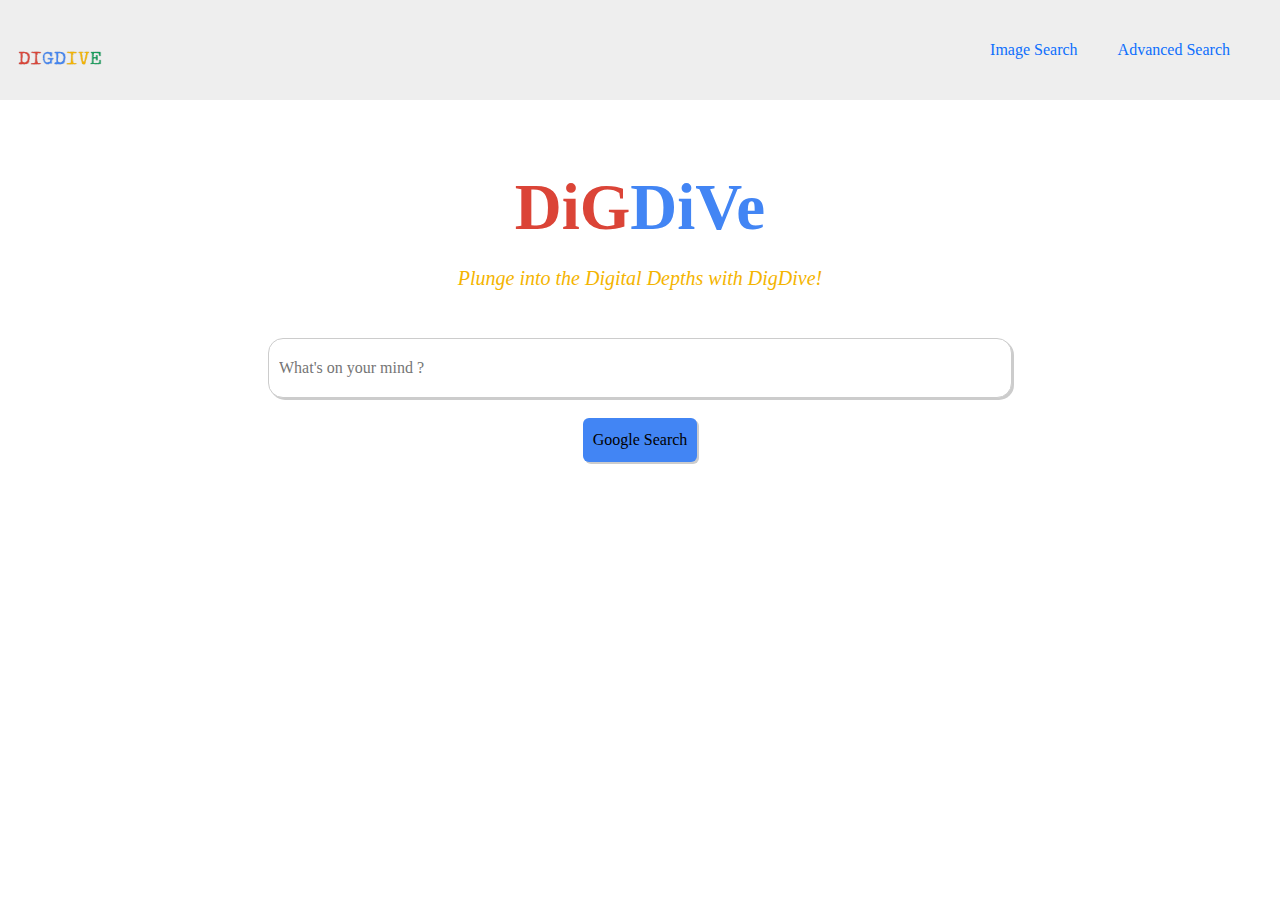
<file: index.html>
<!DOCTYPE html>
<html lang="en">
    <head>
        
        <meta charset="UTF-8">
        <meta name="viewport" content="width=device-width, initial-scale=1.0">
        <link rel="stylesheet" href="styles.css">
        <link href="https://cdn.jsdelivr.net/npm/bootstrap@5.3.3/dist/css/bootstrap.min.css" rel="stylesheet" integrity="sha384-QWTKZyjpPEjISv5WaRU9OFeRpok6YctnYmDr5pNlyT2bRjXh0JMhjY6hW+ALEwIH" crossorigin="anonymous">
        <title>Search</title>
    <style>
     
    </style>
    </head>
    <header>
        <nav class="navbar col-12">
            <img src="images/log.png" width="120px" height="100px">
            <div class="menu-toggle">
                <div class="hamburger"></div>
                <div class="hamburger"></div>
                <div class="hamburger"></div>
            </div>
            <ul class="menu">
                <li><a href="image.html">Image Search</a></li>
                <li><a href="advanced.html">Advanced Search</a></li>
            </ul>
        </nav>
    </header>
    <body>
        <div class="banner col-12 mt-5 mb-5">
            <h1><span class="dig">DiG</span><span class="dive">DiVe</span></h1>
            <div class="cursor"></div>
            <h5><em>Plunge into the Digital Depths with DigDive!</em></h5>
            
            
        </div>
       <div class="container col-12">
        <form action="https://google.com/search" class="col-12">
            <input type="text" name="q" placeholder="What's on your mind ?" id="q" class="col-8">
            <input type="submit" value="Google Search" class="btn btn-warning" id="sb">
            
        </form>
</div>
    </body>
    <script>
        document.querySelector('.menu-toggle').addEventListener('click', function() {
    document.querySelector('.menu').classList.toggle('show-menu');
});

    </script>
    <script src="https://cdn.jsdelivr.net/npm/bootstrap@5.3.3/dist/js/bootstrap.bundle.min.js" integrity="sha384-YvpcrYf0tY3lHB60NNkmXc5s9fDVZLESaAA55NDzOxhy9GkcIdslK1eN7N6jIeHz" crossorigin="anonymous"></script>
</html>
</file>
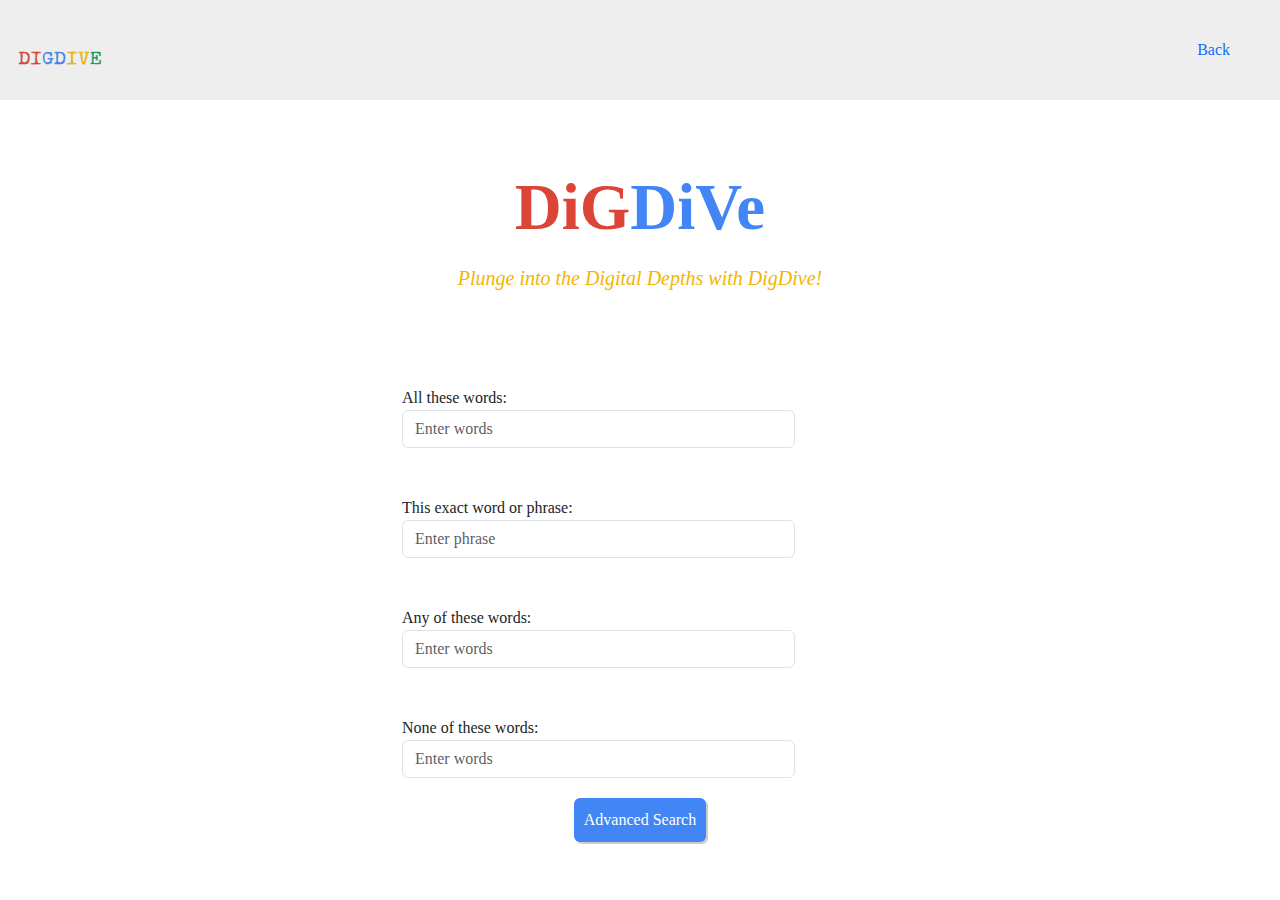
<file: advanced.html>
<!DOCTYPE html>
<html lang="en">
    <head>
        <meta charset="UTF-8">
        <meta name="viewport" content="width=device-width, initial-scale=1.0">
        <link rel="stylesheet" href="styles.css">
        <link href="https://cdn.jsdelivr.net/npm/bootstrap@5.3.3/dist/css/bootstrap.min.css" rel="stylesheet" integrity="sha384-QWTKZyjpPEjISv5WaRU9OFeRpok6YctnYmDr5pNlyT2bRjXh0JMhjY6hW+ALEwIH" crossorigin="anonymous">
        <title>Search</title>
    <style>
     
    </style>
    </head>
    <header>
        <nav class="navbar col-12">
            <img src="images/log.png" width="120px" height="100px">
            <div class="menu-toggle">
                <div class="hamburger"></div>
                <div class="hamburger"></div>
                <div class="hamburger"></div>
            </div>
            <ul class="menu">
                <li><a href="index.html">Back</a></li>
               
            </ul>
        </nav>
    </header>
    <body>
        <div class="banner col-12 mt-5 mb-5">
            <h1><span class="dig">DiG</span><span class="dive">DiVe</span></h1>
            <div class="cursor"></div>
            <h5><em>Plunge into the Digital Depths with DigDive!</em></h5>
            
            
        </div>
        <div class="container">
            <div class="row">
                <div class="col-md-12">
                    <form action="https://www.google.com/search" method="GET" target="_blank">
                        <div class="row">
                            <div class="col-md-10 mt-5">
                                <label for="allWords">All these words:</label>
                                <input type="text" id="allWords" name="as_q" placeholder="Enter words" class="form-control">
                            </div>
                            <div class="col-md-10 mt-5">
                                <label for="exactPhrase">This exact word or phrase:</label>
                                <input type="text" id="exactPhrase" name="as_epq" placeholder="Enter phrase" class="form-control">
                            </div>
                        </div>
                        <div class="row">
                            <div class="col-md-10 mt-5">
                                <label for="anyWords">Any of these words:</label>
                                <input type="text" id="anyWords" name="as_oq" placeholder="Enter words" class="form-control">
                            </div>
                            <div class="col-md-10 mt-5">
                                <label for="noneWords">None of these words:</label>
                                <input type="text" id="noneWords" name="as_eq" placeholder="Enter words" class="form-control">
                            </div>
                        </div>
                        <div class="row">
                            <div class="col-6">
                                <input type="submit" value="Advanced Search" class="btn btn-primary" id="sb">
                            </div>
                        </div>
                    </form>
                </div>
            </div>
        </div>
        
        
    </body>
    <script>
        document.querySelector('.menu-toggle').addEventListener('click', function() {
    document.querySelector('.menu').classList.toggle('show-menu');
});

    </script>
    <script src="https://cdn.jsdelivr.net/npm/bootstrap@5.3.3/dist/js/bootstrap.bundle.min.js" integrity="sha384-YvpcrYf0tY3lHB60NNkmXc5s9fDVZLESaAA55NDzOxhy9GkcIdslK1eN7N6jIeHz" crossorigin="anonymous"></script>
</html>
</file>
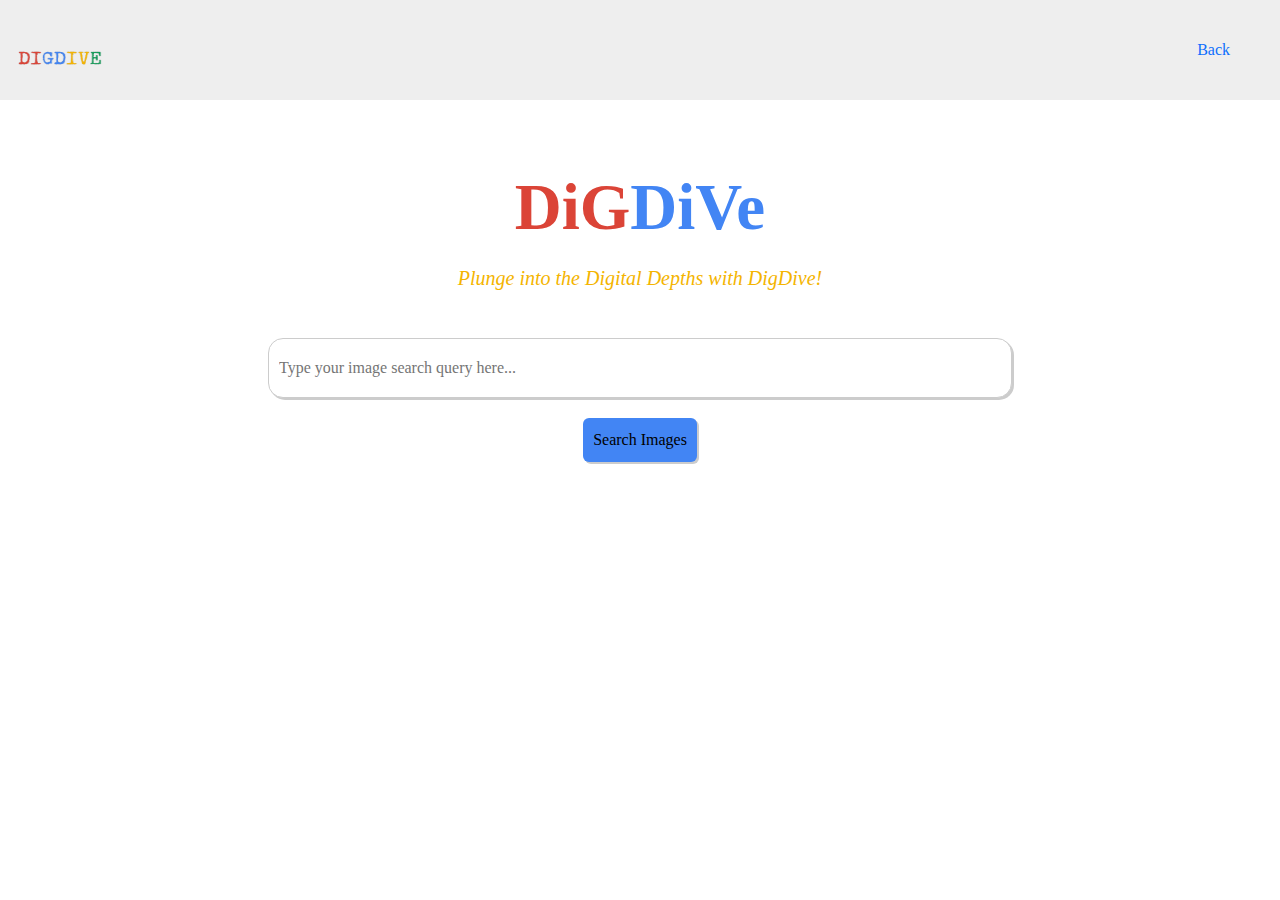
<file: image.html>
<!DOCTYPE html>
<html lang="en">
    <head>
        <meta charset="UTF-8">
        <meta name="viewport" content="width=device-width, initial-scale=1.0">
        <link rel="stylesheet" href="styles.css">
        <link href="https://cdn.jsdelivr.net/npm/bootstrap@5.3.3/dist/css/bootstrap.min.css" rel="stylesheet" integrity="sha384-QWTKZyjpPEjISv5WaRU9OFeRpok6YctnYmDr5pNlyT2bRjXh0JMhjY6hW+ALEwIH" crossorigin="anonymous">
        <title>Search</title>
    <style>
     
    </style>
    </head>
    <header>
        <nav class="navbar col-12">
            <img src="images/log.png" width="120px" height="100px">
            <div class="menu-toggle">
                <div class="hamburger"></div>
                <div class="hamburger"></div>
                <div class="hamburger"></div>
            </div>
            <ul class="menu">
                <li><a href="index.html">Back</a></li>
               
            </ul>
        </nav>
    </header>
    <body>
        <div class="banner col-12 mt-5 mb-5">
            <h1><span class="dig">DiG</span><span class="dive">DiVe</span></h1>
            
            <h5><em>Plunge into the Digital Depths with DigDive!</em></h5>
            
            
        </div>
       <div class="container col-12">
        <form action="https://www.google.com/search" method="GET" target="_blank" class="col-12">
            <input type="text" name="tbm" value="isch" style="display: none;"> 
            <input type="text" name="q" placeholder="Type your image search query here..." id="q" class="col-8">
            <input type="submit" value="Search Images" class="btn btn-warning" id="sb">
        </form>
        
</div>
    </body>
    <script>
        document.querySelector('.menu-toggle').addEventListener('click', function() {
    document.querySelector('.menu').classList.toggle('show-menu');
});

    </script>
    <script src="https://cdn.jsdelivr.net/npm/bootstrap@5.3.3/dist/js/bootstrap.bundle.min.js" integrity="sha384-YvpcrYf0tY3lHB60NNkmXc5s9fDVZLESaAA55NDzOxhy9GkcIdslK1eN7N6jIeHz" crossorigin="anonymous"></script>
</html>
</file>
<file: styles.css>
*{
    font-family:Georgia, 'Times New Roman', Times, serif;
    
}
body{
    background-color: #fff !important;
}

.container {
display: flex;
justify-content: center;
align-items: center; 
height: auto;



}
form {
    display: flex;
    flex-direction: column;
    align-items: center;
}
#q{
    display: flex;
    align-items: center;
    justify-content: center;
border-radius: 15px;
border: 1px solid  #ccc;
height: 60px;
padding: 10px;
box-shadow: 2px 2px #ccc;

}
#sb{
display: flex;
align-items: center;
justify-content: center;
text-align: center;
padding: 10px;
margin:20px;
background-color: #4285F4;
border:0;
font-weight: 500;
box-shadow: 2px 2px #ccc;
}
.bt{
background-color: #545454;
text-align: center;
color:#4285F4;
padding: 10px;
margin: 20px;
border-radius: 10px;
border:0;
box-shadow: 2px 2px #ccc;
}
#sb:hover{
box-shadow: 6px 6px #ccc;
background-color: #DB4437;
color: #fff;

transition: ease 0.3s;
}
.bt:hover{
box-shadow: 6px 6px #ccc;
background-color: #DB4437;
color:#fff;
transition:ease 0.3s;
}
.navbar{
background-color: #eee;
max-height: 100px;

}
.navbar h2{
color: #4285F4;
font-weight: 700;
font-size: 30px;
padding: 20px;
}
.navbar ul{
display: flex;
list-style: none;
padding: 20px;
align-items: center;
justify-content: center;
flex-direction: flex-end;
}
.navbar ul li{
padding: 10px;

}
.navbar ul li a{
text-decoration: none;


}
.banner h1{
   
    font-size: 65px;
    text-align: center;
    display: flex;
    align-items: center;
    justify-content: center;
    padding: 20px;
    margin:0;
    font-weight: 900;
   
}
.banner h5{
    font-family: 'Segoe UI', Tahoma, Geneva, Verdana, sans-serif;
    text-align: center;
    display: flex;
    align-items: center;
    justify-content: center;
    color:#F4B400;
    margin:0;
    
   
}
.navbar img{
    padding: 10px;

}
.menu-toggle {
    display: none;
}

.menu {
    list-style-type: none;
}

.menu li {
    display: inline-block;
    margin-right: 20px;
}
.menu li a:hover{
    color:#4285F4;
}
.dig{
    color:#DB4437;
}
.dive{
    color:#4285F4;
}
.banner h1:hover{
    .dig{
        color:#4285F4;
        transition: ease 0.3s;

    }
    .dive{
        color:#DB4437;
        transition:ease 0.3s;
    }
}




@media only screen and (max-width: 600px) {
    .menu {
        display:none; 
        position: absolute;
        top: 100px;
        left: 0;
        width: calc(100% - 20px);
        background-color: #fff; 
        z-index: 1;
        overflow-x: hidden; 
    }
    .menu li{
        display:none;
    }

    .menu.show-menu {
        display: block;
    }

    .menu-toggle {
        display: block;
        cursor: pointer;
    }

    .hamburger {
        width: 25px; 
        height: 4px;
        background-color: #333;
        margin: 6px 0;
    }

    .menu.show-menu li {
        display: block;
        text-align: center;
    }

    .menu.show-menu a {
        display: block;
        padding: 10px 0; 
        color: #DB4437; 
        text-decoration: none;
    }

    .menu.show-menu a:hover {
        text-decoration: underline;
    }
}
</file>
